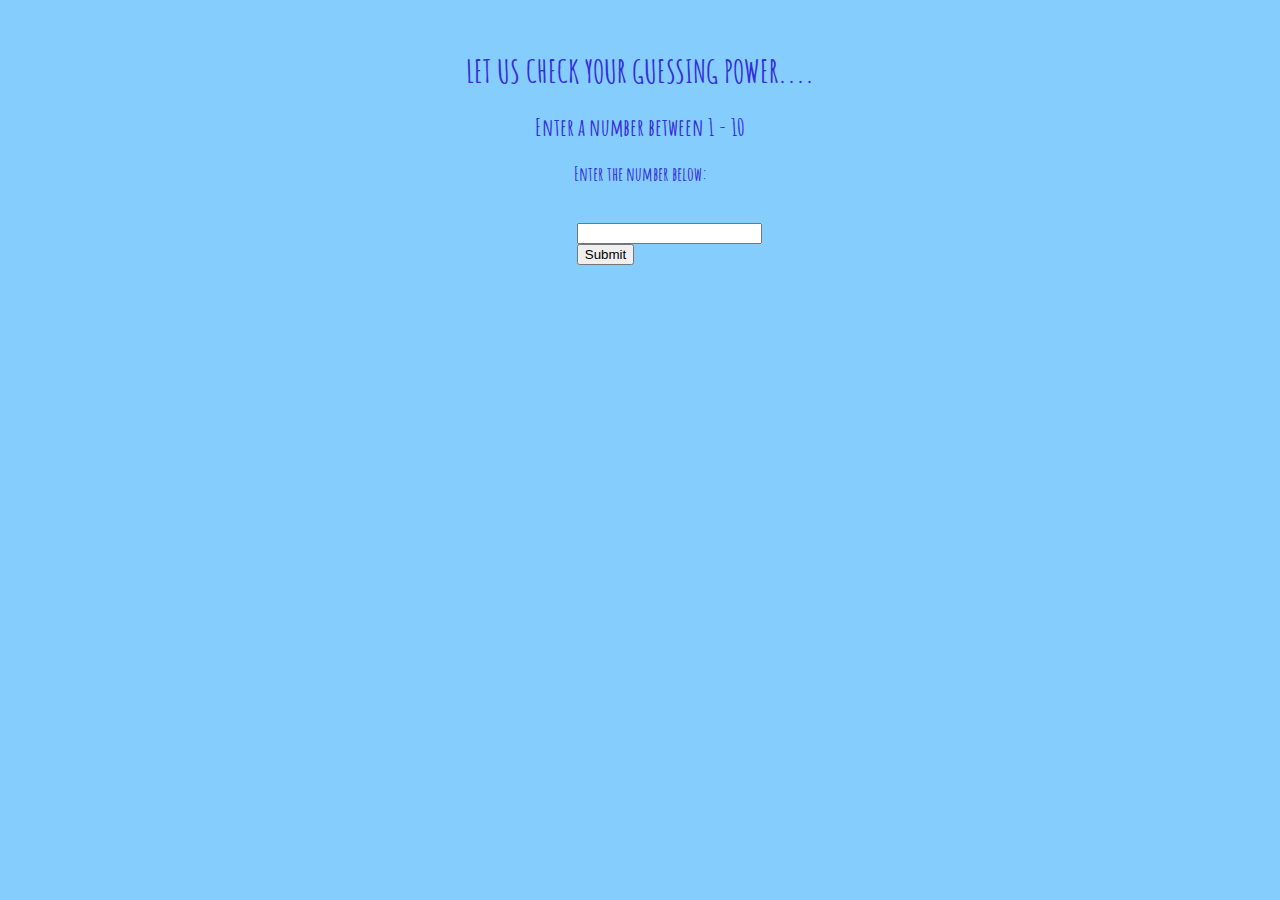
<file: index.html>
<!DOCTYPE html>
<html lang="en">
<head>
    <meta charset="UTF-8">
    <meta http-equiv="X-UA-Compatible" content="IE=edge">
    <meta name="viewport" content="width=device-width, initial-scale=1.0">
    <link rel="stylesheet" href="styles1.css">
    <link rel="preconnect" href="https://fonts.gstatic.com" crossorigin>
    <link href="https://fonts.googleapis.com/css2?family=Amatic+SC&family=Island+Moments&family=Kolker+Brush&family=Montserrat&family=Sacramento&display=swap" rel="stylesheet">
    <title>Document</title>
</head>
<body>
    <div class="top">
    <h1>LET US CHECK YOUR GUESSING POWER....</h1>
    <h2>Enter a number between 1 - 10</h2>
    <h3>Enter the number below: </h3><br>
    <input id="okay" class="box"><br>
    <input type="submit" id="submitbtn" class="btn">

    <script src="number_guessingame.js"></script>
    
</body>
</html>
</file>
<file: styles1.css>
h1{

    margin-top: 50px;
    text-align: center;
    color: #362FD9;
    font-family: 'Amatic SC', cursive;
}
body{
    background-color: #85CDFD;

}
h2{
    text-align: center;
    color: #362FD9;
    font-family: 'Amatic SC',cursive;
}
h3{
    text-align: center;
    color: #362FD9;
    font-family: 'Amatic SC',cursive;
}
.box{
    margin-left: 45%;
}
.btn{
    margin-left: 45%;


}
</file>
